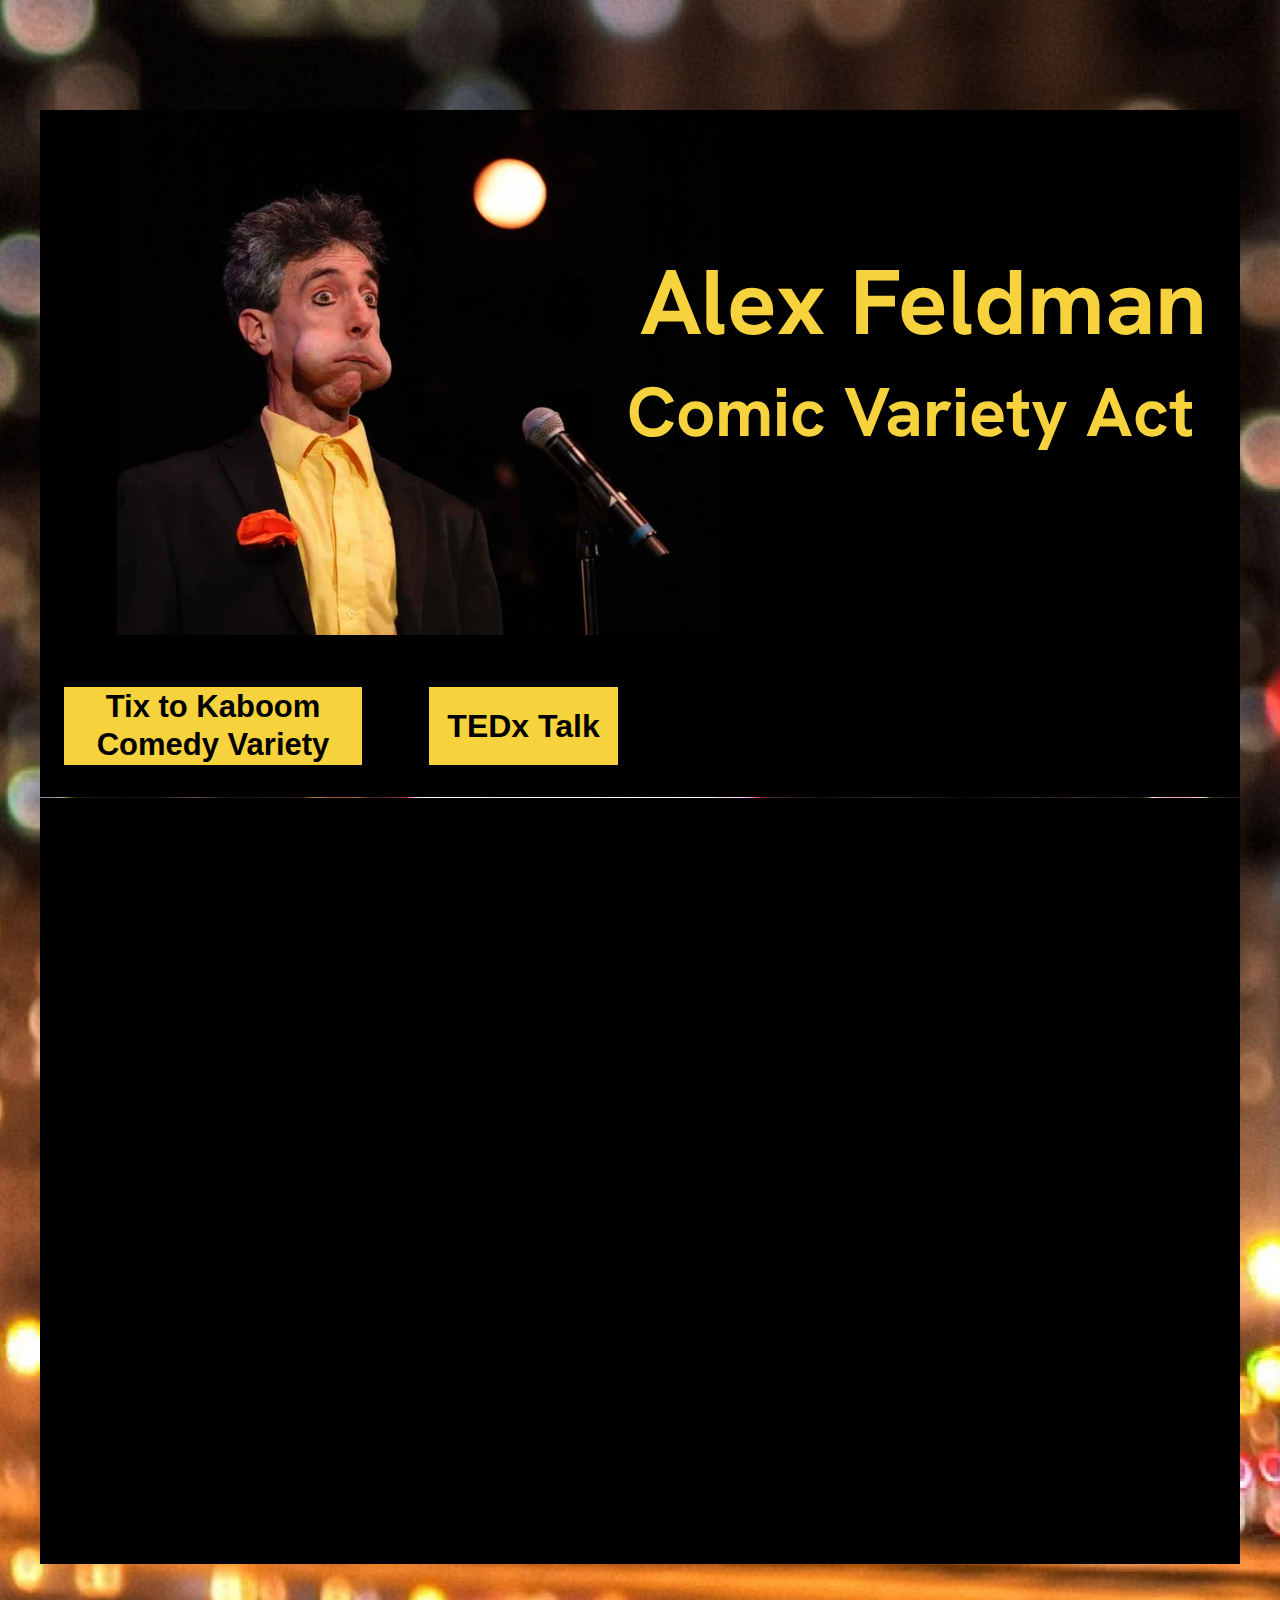
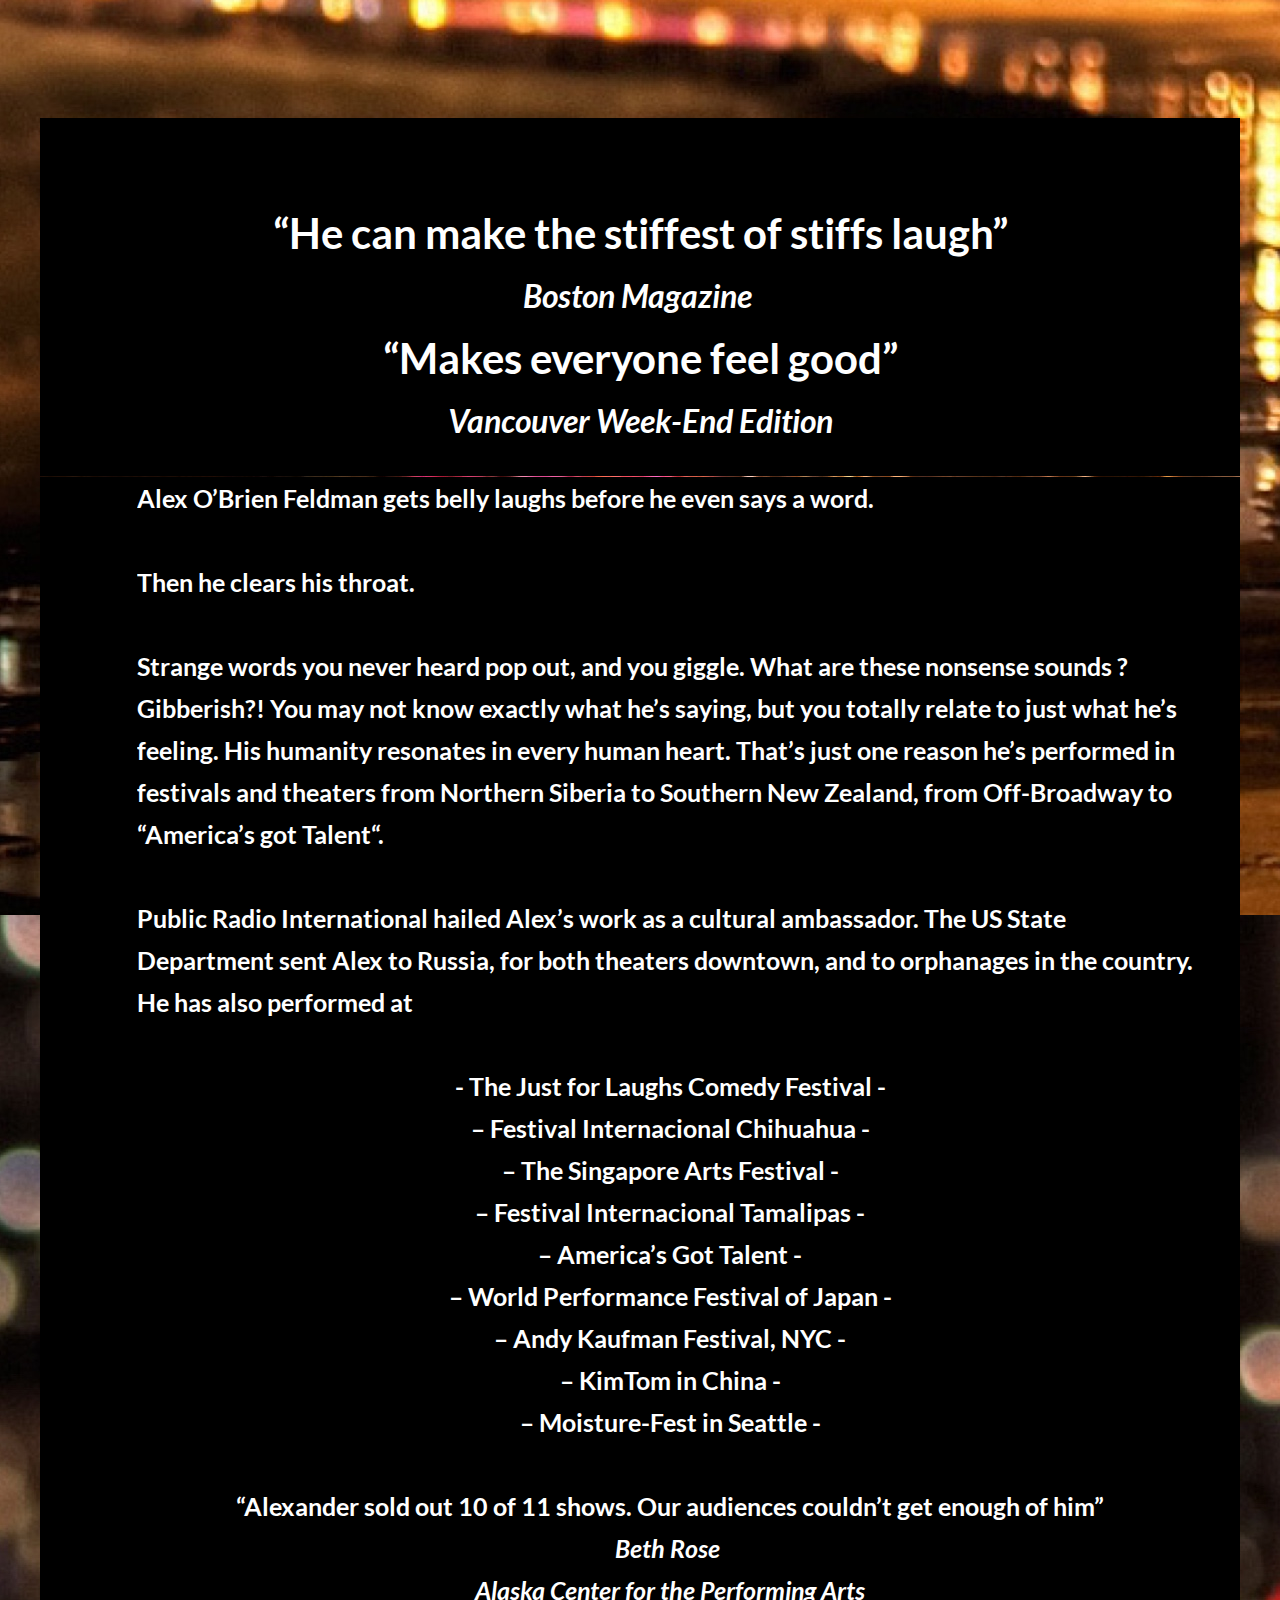
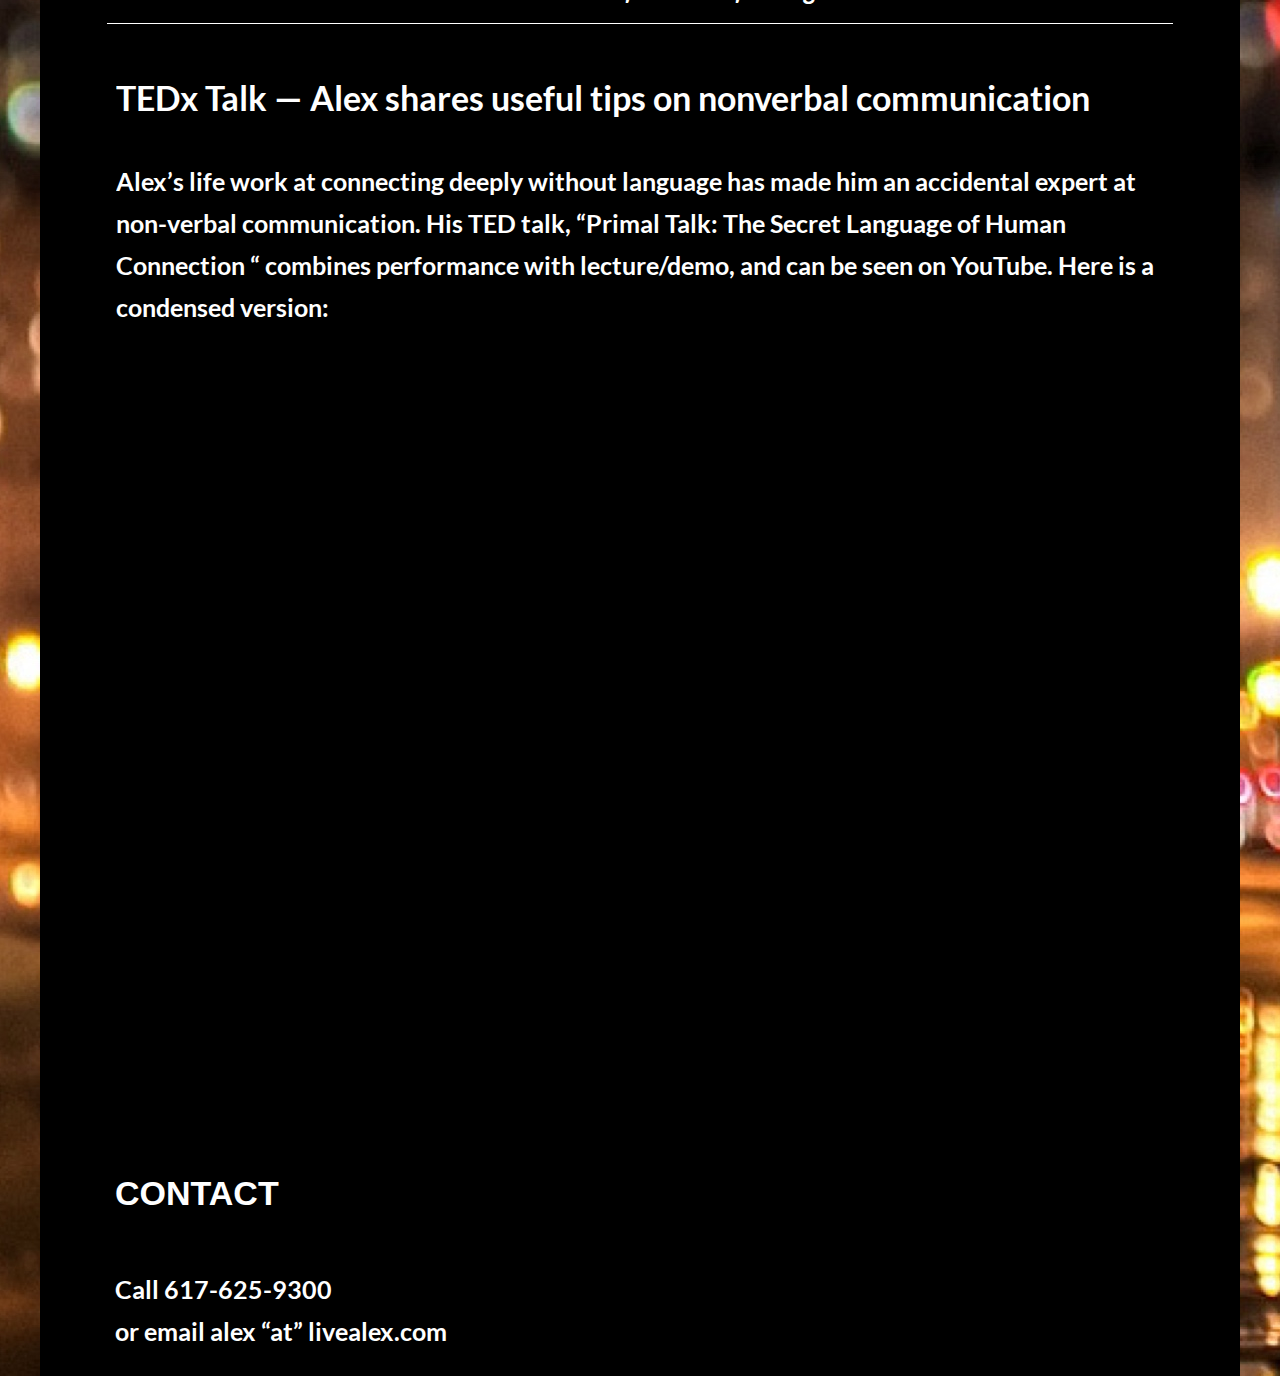
<file: docs/index.html>
<!DOCTYPE html>
<html lang="en">
<head>
<meta charset="UTF-8">
<meta name="viewport" content="width=device-width,initial-scale=1,shrink-to-fit=no">
<title>Page 1</title>
<meta name="robots" content="max-image-preview:large">
<meta name="generator" content="sitely.app 6.0.2">
<link rel="preload" href="css/Lato-Bold.woff2" as="font" crossorigin>
<link rel="preload" href="css/Lato-BoldItalic.woff2" as="font" crossorigin>
<style>html,body{-webkit-text-zoom:reset !important}@font-face{font-display:block;font-family:"Hanken Grotesk 6";src:url('css/HankenGrotesk_wght_.woff2') format('woff2'),url('css/HankenGrotesk_wght_.woff') format('woff');font-weight:700;font-style:normal}@font-face{font-display:block;font-family:"Lato 3";src:url('css/Lato-Bold.woff2') format('woff2'),url('css/Lato-Bold.woff') format('woff');font-weight:700}@font-face{font-display:block;font-family:"Lato 8";src:url('css/Lato-BoldItalic.woff2') format('woff2'),url('css/Lato-BoldItalic.woff') format('woff');font-weight:700;font-style:italic}body>div{font-size:0}p,span,h1,h2,h3,h4,h5,h6,a,li,button{margin:0;word-spacing:normal;word-wrap:break-word;-ms-word-wrap:break-word;pointer-events:auto;-ms-text-size-adjust:none !important;-moz-text-size-adjust:none !important;-webkit-text-size-adjust:none !important;text-size-adjust:none !important;max-height:10000000px}sup{font-size:inherit;vertical-align:baseline;position:relative;top:-0.4em}sub{font-size:inherit;vertical-align:baseline;position:relative;top:0.4em}ul{display:block;word-spacing:normal;word-wrap:break-word;line-break:normal;list-style-type:none;padding:0;margin:0;-moz-padding-start:0;-khtml-padding-start:0;-webkit-padding-start:0;-o-padding-start:0;-padding-start:0;-webkit-margin-before:0;-webkit-margin-after:0}li{display:block;white-space:normal}[data-marker]::before{content:attr(data-marker) ' ';-webkit-user-select:none;-khtml-user-select:none;-moz-user-select:none;-ms-user-select:none;-o-user-select:none;user-select:none;text-wrap:nowrap}li p, .slc{-webkit-touch-callout:none;-webkit-user-select:none;-khtml-user-select:none;-moz-user-select:none;-ms-user-select:none;-o-user-select:none;user-select:none}form{display:inline-block}a{text-decoration:inherit;color:inherit;-webkit-tap-highlight-color:rgba(0,0,0,0)}textarea{resize:none}.shm-l{float:left;clear:left}.shm-r{float:right;clear:right;shape-outside:content-box}.btf{display:none}.plyr{min-width:0 !important}html{font-family:sans-serif}body{font-size:0;margin:0;--z:1;zoom:var(--z)}audio,video{display:inline-block;vertical-align:baseline}audio:not([controls]){display:none;height:0}[hidden],template{display:none}a{background:0 0}b,strong{font-weight:700}dfn{font-style:italic}h1,h2,h3,h4,h5,h6{font-size:1em;line-height:1;margin:0}img{border:0}svg:not(:root){overflow:hidden}button,input,optgroup,select,textarea{color:inherit;font:inherit;margin:0}button{overflow:visible;background:none;border:0;padding:0;align-items:initial;text-align:initial;padding-block-start:0;padding-block-end:0;padding-inline-start:0}button,select{text-transform:none}button,html input[type=button],input[type=submit]{-webkit-appearance:button;cursor:pointer;box-sizing:border-box;white-space:normal}input[type=text],input[type=password],input[type=email],input[type=date],input[type=number],textarea{-webkit-appearance:none;appearance:none;box-sizing:border-box}button[disabled],html input[disabled]{cursor:default}button::-moz-focus-inner,input::-moz-focus-inner{border:0;padding:0}input{line-height:normal}input[type=checkbox],input[type=radio]{box-sizing:border-box;padding:0}input[type=number]::-webkit-inner-spin-button,input[type=number]::-webkit-outer-spin-button{height:auto}input[type=search]{-webkit-appearance:textfield;-moz-box-sizing:content-box;-webkit-box-sizing:content-box;box-sizing:content-box}input[type=search]::-webkit-search-cancel-button,input[type=search]::-webkit-search-decoration{-webkit-appearance:none}textarea{overflow:auto;box-sizing:border-box;border-color:#ddd}optgroup{font-weight:700}table{border-collapse:collapse;border-spacing:0}td,th{padding:0}blockquote{margin-block-start:0;margin-block-end:0;margin-inline-start:0;margin-inline-end:0}:-webkit-full-screen-ancestor:not(iframe){-webkit-clip-path:initial!important}
html{-webkit-font-smoothing:antialiased; -moz-osx-font-smoothing:grayscale}#b{background:#fff url(images/r/chicago_boken.jpeg) repeat center top}.v6{display:block}.ps9{position:relative;margin-top:110px}.s11{width:100%;min-width:1200px;min-height:688px;padding-bottom:0}.c6{border:0;-webkit-border-radius:0;-moz-border-radius:0;border-radius:0;background-color:transparent}.ps10{display:inline-block;width:0;height:0}.ps11{position:relative;margin-top:0}.v7{display:block;pointer-events:none}.s12{width:1200px;margin-left:auto;margin-right:auto;min-height:687px}.v8{display:inline-block;vertical-align:top}.ps12{position:relative;margin-left:0;margin-top:0}.s13{min-width:1200px;width:1200px;min-height:687px}.c7{border:0;-webkit-border-radius:0;-moz-border-radius:0;border-radius:0;background-color:#000}.z3{z-index:7}.ps13{position:relative;margin-left:2px;margin-top:0}.s14{min-width:1185px;width:1185px;min-height:525px}.v9{display:inline-block;vertical-align:top;pointer-events:auto}.s15{min-width:750px;width:750px;min-height:525px;height:525px}.z4{z-index:8}.i1{position:absolute;left:75px;width:601px;top:0;height:525px;-webkit-border-radius:0;-moz-border-radius:0;border-radius:0;border:0}.ps14{position:relative;margin-left:585px;margin-top:-417px}.s16{min-width:600px;width:600px;min-height:311px;line-height:0}.ps15{position:relative;margin-left:13px;margin-top:0}.s17{min-width:587px;width:587px;overflow:hidden;height:155px}.z5{z-index:9}.p2{text-indent:0;padding-bottom:0;padding-right:0;text-align:left}.f4{font-family:"Hanken Grotesk 6";font-size:92px;font-size:calc(92px * var(--f));line-height:1.827;font-weight:700;font-style:normal;text-decoration:none;text-transform:none;letter-spacing:normal;color:#f6d23c;background-color:initial;text-shadow:none}.ps16{position:relative;margin-left:0;margin-top:-24px}.s18{min-width:600px;width:600px;overflow:hidden;height:180px}.z6{z-index:10}.f5{font-family:"Hanken Grotesk 6";font-size:69px;font-size:calc(69px * var(--f));line-height:1.827;font-weight:700;font-style:normal;text-decoration:none;text-transform:none;letter-spacing:normal;color:#f6d23c;background-color:initial;text-shadow:none}.ps17{position:relative;margin-left:24px;margin-top:52px}.s19{min-width:554px;width:554px;min-height:78px}.v10{display:inline-block;vertical-align:top;pointer-events:auto;outline:0}.s20{min-width:298px;height:78px;box-sizing:border-box;width:298px;padding-right:0}.c9{-webkit-user-select:none;-moz-user-select:none;user-select:none;color:#000;-webkit-border-radius:0;-moz-border-radius:0;border-radius:0;background-color:#f6d23c;transition:color 0.2s, border-color 0.2s, background-color 0.2s;transition-timing-function:linear}.z7{z-index:11}.a1{display:inline-block;width:100%;z-index:1}.f6{font-family:"Helvetica Neue", sans-serif;font-size:31px;font-size:calc(31px * var(--f));line-height:1.227;font-weight:700;font-style:normal;text-decoration:none;text-transform:none;letter-spacing:normal;text-shadow:none;text-indent:0;padding-right:0;text-align:center;cursor:pointer;padding-top:1px;padding-bottom:1px}.ps18{position:relative;margin-left:67px;margin-top:0}.s21{min-width:189px;height:78px;box-sizing:border-box;width:189px;padding-right:0}.z8{z-index:12}.f7{font-family:"Helvetica Neue", sans-serif;font-size:32px;font-size:calc(32px * var(--f));line-height:1.220;font-weight:700;font-style:normal;text-decoration:none;text-transform:none;letter-spacing:normal;text-shadow:none;text-indent:0;padding-right:0;text-align:center;cursor:pointer;padding-top:20px;padding-bottom:19px}.s22{width:100%;min-width:1200px;min-height:766px;padding-bottom:0}.s23{width:1200px;margin-left:auto;margin-right:auto;min-height:766px}.s24{min-width:1200px;width:1200px;min-height:766px}.z9{z-index:2}.ps19{position:relative;margin-left:0;margin-top:50px}.s25{min-width:1200px;width:1200px;min-height:679px}.z10{z-index:3}.iwr1{position:relative;left:0;top:0;width:100%;height:100%}.vd2{height:679px}.ps20{position:relative;margin-top:154px}.s26{width:100%;min-width:1200px;min-height:358px;padding-bottom:0}.z11{z-index:14}.s27{width:1200px;margin-left:auto;margin-right:auto;min-height:358px}.s28{min-width:1200px;width:1200px;min-height:358px}.ps21{position:relative;margin-left:97px;margin-top:80px}.s29{min-width:1006px;width:1006px;overflow:hidden;height:261px}.p3{text-indent:0;padding-bottom:0;padding-right:0;text-align:center}.f8{font-family:"Lato 3";font-size:42px;font-size:calc(42px * var(--f));line-height:1.691;font-weight:700;font-style:normal;text-decoration:none;text-transform:none;letter-spacing:normal;color:#fff;background-color:initial;text-shadow:none}.f9{font-family:"Lato 8";font-size:32px;font-size:calc(32px * var(--f));line-height:1.688;font-weight:700;font-style:italic;text-decoration:none;text-transform:none;letter-spacing:normal;color:#fff;background-color:initial;text-shadow:none}.s30{width:100%;min-width:1200px;min-height:1164px;padding-bottom:0}.ps22{position:relative;margin-top:1px}.s31{width:1200px;margin-left:auto;margin-right:auto;min-height:1163px}.s32{min-width:1200px;width:1200px;min-height:1163px}.z12{z-index:17}.ps23{position:relative;margin-left:67px;margin-top:0}.s33{min-width:1096px;width:1096px;min-height:1163px}.ps24{position:relative;margin-left:0;margin-top:1146px}.s34{min-width:1066px;width:1066px;min-height:1px;-ms-transform:scale(1, -1);-moz-transform:scale(1, -1);-webkit-transform:scale(1, -1);transform:scale(1, -1)}.c10{border-top:0 solid rgba(0,0,0,0);border-right:0 solid rgba(0,0,0,0);border-bottom:1px solid #fff;border-left:0 solid rgba(0,0,0,0);-webkit-border-radius:0;-moz-border-radius:0;border-radius:0;background-color:transparent}.z13{z-index:19}.ps25{position:relative;margin-left:30px;margin-top:-1148px}.s35{min-width:1066px;width:1066px;overflow:hidden;height:1163px}.z14{z-index:18}.f10{font-family:"Lato 3";font-size:25px;font-size:calc(25px * var(--f));line-height:1.681;font-weight:700;font-style:normal;text-decoration:none;text-transform:none;letter-spacing:normal;color:#fff;background-color:initial;text-shadow:none}.f11{font-family:"Lato 8";font-size:25px;font-size:calc(25px * var(--f));line-height:1.681;font-weight:700;font-style:italic;text-decoration:none;text-transform:none;letter-spacing:normal;color:#fff;background-color:initial;text-shadow:none}.c9:hover{background-color:#82939e;background-clip:padding-box}.c9:active{transition:initial;background-color:#52646f;color:#fff}body{--d:0;--s:1200}@media (max-width:1199px) {.ps9{margin-top:14px}.s11{min-width:320px;min-height:140px}.s12{width:320px;min-height:140px}.s13{min-width:320px;width:320px;min-height:140px}.ps13{margin-left:0}.s14{min-width:317px;width:317px;min-height:140px}.s15{min-width:197px;width:197px;min-height:140px;height:140px}.i1{left:18px;width:160px;height:140px}.ps14{margin-left:157px;margin-top:-114px}.s16{min-width:160px;width:160px;min-height:86px}.ps15{margin-left:3px}.s17{min-width:157px;width:157px;height:44px}.f4{font-size:24px;font-size:calc(24px * var(--f));line-height:1.834}.ps16{margin-top:-6px}.s18{min-width:160px;width:160px;height:48px}.f5{font-size:18px;font-size:calc(18px * var(--f));line-height:1.834}.ps17{margin-left:7px;margin-top:-25px}.s19{min-width:147px;width:147px;min-height:21px}.s20{min-width:79px;height:21px;width:79px}.f6{font-size:8px;font-size:calc(8px * var(--f));line-height:1.251;padding-bottom:0}.ps18{margin-left:18px}.s21{min-width:50px;height:21px;width:50px}.f7{font-size:8px;font-size:calc(8px * var(--f));line-height:1.251;padding-top:6px;padding-bottom:5px}.s22{min-width:320px;min-height:204px}.s23{width:320px;min-height:204px}.s24{min-width:320px;width:320px;min-height:204px}.ps19{margin-top:14px}.s25{min-width:320px;width:320px;min-height:181px}.vd2{height:181px}.ps20{margin-top:0}.s26{min-width:320px;min-height:136px}.s27{width:320px;min-height:136px}.s28{min-width:320px;width:320px;min-height:136px}.ps21{margin-left:26px;margin-top:21px}.s29{min-width:268px;width:268px;height:115px}.f8{font-size:15px;font-size:calc(15px * var(--f));line-height:1.668}.f9{font-size:15px;font-size:calc(15px * var(--f));line-height:1.668}.s30{min-width:320px;min-height:1014px}.ps22{margin-top:0}.s31{width:320px;min-height:1014px}.s32{min-width:320px;width:320px;min-height:1014px}.ps23{margin-left:18px;margin-top:10px}.s33{min-width:286px;width:286px;min-height:992px}.ps24{margin-top:990px}.s34{min-width:284px;width:284px;-ms-transform:scale(1, 1);-moz-transform:scale(1, 1);-webkit-transform:scale(1, 1);transform:scale(1, 1)}.ps25{margin-left:2px;margin-top:-992px}.s35{min-width:284px;width:284px;height:942px}.f10{font-size:15px;font-size:calc(15px * var(--f));line-height:1.668}.f11{font-size:15px;font-size:calc(15px * var(--f));line-height:1.668}body{--d:1;--s:320}}</style>
<link rel="canonical" href="https://livealex.com">
<meta name="referrer" content="origin-when-cross-origin">
<link rel="stylesheet" href="css/site.b4d62e.css" media="print" onload="this.media='all';this.onload=null;">
<noscript><link rel="stylesheet" href="css/site.b4d62e.css" type="text/css"></noscript>
</head>
<body style="--sw:0px" id="b">
<script>!function(){var t,e,n=document.body,r=("0"===n.style.getPropertyValue("--sw")&&n.style.setProperty("--sw","0px"),document.createElement("P")),i=(r.innerHTML="&nbsp;",r.style.cssText="position:fixed;visibility:hidden;font-size:100px;zoom:1",r.setAttribute("aria-hidden","true"),n.appendChild(r),t=r,function(){var e=Math.trunc(1e4/parseFloat(window.getComputedStyle(t).getPropertyValue("font-size")))/100;e!=n.style.getPropertyValue("--f")&&n.style.setProperty("--f",e)});"ResizeObserver"in window?new ResizeObserver(i).observe(r):"requestAnimationFrame"in window?(e=function(){i(),requestAnimationFrame(e)},requestAnimationFrame(e)):setInterval(i,100)}();</script>

<script>/firefox/i.test(navigator.userAgent)||function(){var e=function(){var e=document.body,t=window.innerWidth,n=getComputedStyle(e),r=n.getPropertyValue("--s");if(320==r){if(t<320)return;t=Math.min(479,t)}else if(480==r){if(t<480)return;t=Math.min(610,t)}else t=r;var i=Math.trunc(t/r*1e4)/1e4;i!=n.getPropertyValue("--z")&&e.style.setProperty("--z",i)};window.addEventListener?window.addEventListener("resize",e,!0):window.onscroll=e,e()}();</script>

<div data-block-group="0" class="v6 ps9 s11 c6">
<div class="ps10">
</div>
<div class="ps11 v7 s12">
<div class="v8 ps12 s13 c7 z3">
<div class="v8 ps13 s14">
<div class="v9 ps12 s15 c8 z4">
<picture>
<source srcset="images/v/alex-puffy-cropped-image-livealex-banner-320.webp 2x" type="image/webp" media="(max-width:1199px)">
<source srcset="images/2/alex-puffy-cropped-image-livealex-banner-320.jpg 2x" media="(max-width:1199px)">
<source srcset="images/r/alex-puffy-cropped-image-livealex-banner-601.webp 1x, images/l/alex-puffy-cropped-image-livealex-banner-1202.webp 2x" type="image/webp" media="(min-width:1200px)">
<source srcset="images/0/alex-puffy-cropped-image-livealex-banner-601.jpg 1x, images/h/alex-puffy-cropped-image-livealex-banner-1202.jpg 2x" media="(min-width:1200px)">
<img src="images/h/alex-puffy-cropped-image-livealex-banner-1202.jpg" class="i1">
</picture>
</div>
<div class="v8 ps14 s16">
<div class="v9 ps15 s17 c8 z5">
<p class="p2 f4">Alex Feldman</p>
</div>
<div class="v9 ps16 s18 c8 z6">
<p class="p2 f5">Comic Variety Act</p>
</div>
</div>
</div>
<div class="v8 ps17 s19">
<div class="v10 ps12 s20 c9 z7">
<a href="kaboom.html" class="a1 f6">Tix to Kaboom Comedy Variety</a>
</div>
<div class="v10 ps18 s21 c9 z8">
<a href="tedx-talk.html" class="a1 f7">TEDx Talk</a>
</div>
</div>
</div>
</div>
</div>
<div data-block-group="0" class="v6 ps11 s22 c6">
<div class="ps10">
</div>
<div class="ps11 v7 s23">
<div class="v8 ps12 s24 c7 z9">
<div class="v9 ps19 s25 c8 z10">
<div class="vd2">
<div id="pl1" class="iwr1">
</div>
</div>
</div>
</div>
</div>
</div>
<div data-block-group="0" class="v6 ps20 s26 c6 z11">
<div class="ps10">
</div>
<div class="ps11 v7 s27">
<div class="v8 ps12 s28 c7">
<div class="v9 ps21 s29 c8">
<p class="p3 f8">&ldquo;He can make the stiffest of stiffs laugh&rdquo;</p>
<p class="p3 f9">Boston Magazine&nbsp;</p>
<p class="p3 f8">&ldquo;Makes everyone feel good&rdquo;</p>
<p class="p3 f9">Vancouver Week-End Edition</p>
</div>
</div>
</div>
</div>
<div data-block-group="0" class="v6 ps11 s30 c6">
<div class="ps10">
</div>
<div class="ps22 v7 s31">
<div class="v8 ps12 s32 c7 z12">
<div class="v8 ps23 s33">
<div class="v8 ps24 s34 c10 z13"></div>
<div class="v9 ps25 s35 c8 z14">
<p class="p2 f10">Alex O&rsquo;Brien Feldman gets belly laughs before he even says a word.</p>
<p class="p2 f10"><br></p>
<p class="p2 f10">Then he clears his throat.</p>
<p class="p2 f10"><br></p>
<p class="p2 f10">Strange words you never heard pop out, and you giggle. What are these nonsense sounds ? Gibberish?! You may not know exactly what he&rsquo;s saying, but you totally relate to just what he&rsquo;s feeling. His humanity resonates in every human heart. That&rsquo;s just one reason he&rsquo;s performed in festivals and theaters from Northern Siberia to Southern New Zealand, from Off-Broadway to &ldquo;America&rsquo;s got Talent&ldquo;.</p>
<p class="p2 f10"><br></p>
<p class="p2 f10">Public Radio International hailed Alex&rsquo;s work as a cultural ambassador. The US State Department sent Alex to Russia, for both theaters downtown, and to orphanages in the country. He has also performed at</p>
<p class="p2 f10"><br></p>
<p class="p3 f10">- The Just for Laughs Comedy Festival -</p>
<p class="p3 f10">&ndash; Festival Internacional Chihuahua -</p>
<p class="p3 f10">&ndash; The Singapore Arts Festival -</p>
<p class="p3 f10">&ndash; Festival Internacional Tamalipas -</p>
<p class="p3 f10">&ndash; America&rsquo;s Got Talent -</p>
<p class="p3 f10">&ndash; World Performance Festival of Japan -</p>
<p class="p3 f10">&ndash; Andy Kaufman Festival, NYC -</p>
<p class="p3 f10">&ndash; KimTom in China -</p>
<p class="p3 f10">&ndash; Moisture-Fest in Seattle -</p>
<p class="p2 f10"><br></p>
<p class="p3 f10">&ldquo;Alexander sold out 10 of 11 shows. Our audiences couldn&rsquo;t get enough of him&rdquo;</p>
<p class="p3 f11">Beth Rose&nbsp;</p>
<p class="p3 f11">Alaska Center for the Performing Arts</p>
</div>
</div>
</div>
</div>
</div>
<div data-block-group="0" class="btf v1 ps1 s1 c1 z1">
<div class="ps2">
</div>
<div class="ps1 v2 s2">
<div class="v3 ps3 s3 c2">
<div class="v4 ps4 s4 c3">
<h3 class="p1 f1">TEDx Talk &mdash; Alex shares useful tips on nonverbal communication</h3>
<p class="p1 f2"><br></p>
<p class="p1 f2">Alex&rsquo;s life work at connecting deeply without language has made him an accidental expert at non-verbal communication. His TED talk, &ldquo;Primal Talk: The Secret Language of Human Connection &ldquo; combines performance with lecture/demo, and can be seen on YouTube. Here is a condensed version:</p>
</div>
<div class="v5 ps5 s5 c3">
<iframe src="https://player.vimeo.com/video/74292772" allow="autoplay;fullscreen" frameborder="0" allowfullscreen webkitallowfullscreen mozallowfullscreen id="pl2" style="position:absolute" class="vd1">
</iframe>
</div>
<div class="v3 ps6 s6 c4"></div>
</div>
</div>
</div>
<div data-block-group="0" class="btf v1 ps7 s7 c1 z2">
<div class="ps2">
</div>
<div class="ps1 v2 s8">
<div class="v3 ps3 s9 c2">
<div class="v4 ps8 s10 c3">
<p class="p1 f3">CONTACT</p>
<p class="p1 f2"><br></p>
<p class="p1 f2">Call 617-625-9300</p>
<p class="p1 f2">or email alex &ldquo;at&rdquo; livealex.com</p>
</div>
</div>
</div>
</div>
<div class="btf c5">
</div>
<script>var lwi=-1;function thresholdPassed(){var w=document.documentElement.clientWidth;var p=false;var cw=0;if(w>=1200){cw++;}if(lwi!=cw){p=true;}lwi=cw;return p;}var notifyyt,notifyqueue;function onYouTubeIframeAPIReady(){notifyyt(),window.loadyt=function(e){e()}}window.loadyt=function(e){var t=document.createElement("script");t.src="https://www.youtube.com/player_api";var n=document.getElementsByTagName("script")[0];n.parentNode.insertBefore(t,n),notifyqueue||(notifyqueue=[],notifyyt=function(){var e;for(e=0;e<notifyqueue.length;++e){(0,notifyqueue[e])()}}),notifyqueue.push(e)};window.plstp||(window.plstp=[]),plst=function(p,w){for(var n in window.plstp)window.plstp[n]();window.plstp=[],void 0!==p&&(window.plstp[p]=w)},plrm=function(w){delete window.plstp[w]};var nvm,nvmqueue;window.loadvm=function(e){if(!nvmqueue){nvmqueue=[];var n=function(){var e;for(e=0;e<nvmqueue.length;++e){(0,nvmqueue[e])()}window.loadvm=function(e){e()}},a=document.createElement("script");a.readyState?a.onreadystatechange=function(){"loaded"!==a.readyState&&"complete"!==a.readyState||(a.onreadystatechange=null,n())}:a.onload=n,a.src="https://player.vimeo.com/api/player.js",document.body.appendChild(a)}nvmqueue.push(e)};!function(){if("Promise"in window&&void 0!==window.performance){var e,t,r=document,n=function(){return r.createElement("link")},o=new Set,a=n(),i=a.relList&&a.relList.supports&&a.relList.supports("prefetch"),s=location.href.replace(/#[^#]+$/,"");o.add(s);var c=function(e){var t=location,r="http:",n="https:";if(e&&e.href&&e.origin==t.origin&&[r,n].includes(e.protocol)&&(e.protocol!=r||t.protocol!=n)){var o=e.pathname;if(!(e.hash&&o+e.search==t.pathname+t.search||"?preload=no"==e.search.substr(-11)||".html"!=o.substr(-5)&&".html"!=o.substr(-5)&&"/"!=o.substr(-1)))return!0}},u=function(e){var t=e.replace(/#[^#]+$/,"");if(!o.has(t)){if(i){var a=n();a.rel="prefetch",a.href=t,r.head.appendChild(a)}else{var s=new XMLHttpRequest;s.open("GET",t,s.withCredentials=!0),s.send()}o.add(t)}},p=function(e){return e.target.closest("a")},f=function(t){var r=t.relatedTarget;r&&p(t)==r.closest("a")||e&&(clearTimeout(e),e=void 0)},d={capture:!0,passive:!0};r.addEventListener("touchstart",function(e){t=performance.now();var r=p(e);c(r)&&u(r.href)},d),r.addEventListener("mouseover",function(r){if(!(performance.now()-t<1200)){var n=p(r);c(n)&&(n.addEventListener("mouseout",f,{passive:!0}),e=setTimeout(function(){u(n.href),e=void 0},80))}},d)}}();dpth="/";!function(){var e={},t={},n={};window.ld=function(a,r,o){var c=function(){"interactive"==document.readyState?(r&&r(),document.addEventListener("readystatechange",function(){"complete"==document.readyState&&o&&o()})):"complete"==document.readyState?(r&&r(),o&&o()):document.addEventListener("readystatechange",function(){"interactive"==document.readyState&&r&&r(),"complete"==document.readyState&&o&&o()})},d=(1<<a.length)-1,u=0,i=function(r){var o=a[r],i=function(){for(var t=0;t<a.length;t++){var r=(1<<t)-1;if((u&r)==r&&n[a[t]]){if(!e[a[t]]){var o=document.createElement("script");o.textContent=n[a[t]],document.body.appendChild(o),e[a[t]]=!0}if((u|=1<<t)==d)return c(),0}}return 1};if(null==t[o]){t[o]=[];var f=new XMLHttpRequest;f.open("GET",o,!0),f.onload=function(){n[o]=f.responseText,[].forEach.call(t[o],function(e){e()})},t[o].push(i),f.send()}else{if(e[o])return i();t[o].push(i)}return 1};if(a.length)for(var f=0;f<a.length&&i(f);f++);else c()}}();ld([],function(){!function(){var e=document.querySelectorAll('a[href^="#"]:not(.noConsent):not(.denyConsent):not(.removeConsent):not(.allowConsent):not(.allowSelectedConsent)');[].forEach.call(e,function(c){var e=navigator.userAgent,m=/chrome/i.test(e),p=/firefox/i.test(e),d=/iPad|iPhone|iPod/.test(e)&&!window.MSStream||"MacIntel"===navigator.platform&&1<navigator.maxTouchPoints;c.addEventListener("click",function(e){var a,o,t=!1,n=document.body.parentNode,r=(d&&"none"!=getComputedStyle(n).getPropertyValue("scroll-snap-type")&&(n.setAttribute("data-snap",n.style.scrollSnapType),n.style.scrollSnapType="none",t=!0),0);if(1<c.hash.length){var n=parseFloat(getComputedStyle(document.body).getPropertyValue("zoom")),s=(!p&&n||(n=1),c.hash.slice(1)),i=document.getElementById(s);if(null===i&&null===(i=document.querySelector('[name="'+s+'"]')))return;r=m?i.getBoundingClientRect().top*n+pageYOffset:(i.getBoundingClientRect().top+pageYOffset)*n}else if(t)for(var l=document.querySelectorAll("[data-block-group]"),u=0;u<l.length;u++)if("none"!=getComputedStyle(l[u]).getPropertyValue("scroll-snap-align")){i=l[u];break}t?window.smoothScroll(e,i,1):"scrollBehavior"in document.documentElement.style?scroll({top:r,left:0,behavior:"smooth"}):"requestAnimationFrame"in window?(a=pageYOffset,o=null,requestAnimationFrame(function e(t){t=(t-(o=o||t))/400;scrollTo(0,a<r?(r-a)*t+a:a-(a-r)*t),t<1?requestAnimationFrame(e):scrollTo(0,r)})):scrollTo(0,r),e.preventDefault()},!1)})}(),window.smoothScroll=function(e,a,o,n){e.stopImmediatePropagation();var r=pageYOffset,e=a?(a="string"==typeof a||a instanceof String?document.querySelector(a):a).getBoundingClientRect().top:-r,t=navigator.userAgent,s=/chrome/i.test(t),t=/firefox/i.test(t),i=parseFloat(getComputedStyle(document.body).getPropertyValue("zoom")),l=e*(i=!t&&i?i:1)+(s?0:r*(i-1)),u=null;function c(){m((window.performance.now?window.performance:Date).now())}function m(e){var e=(e-(u=null===u?e:u))/1e3,t=function(e,t,a){switch(n){case"linear":break;case"easeInQuad":e*=e;break;case"easeOutQuad":e=1-(1-e)*(1-e);break;case"easeInCubic":e*=e*e;break;case"easeOutCubic":e=1-Math.pow(1-e,3);break;case"easeInOutCubic":e=e<.5?4*e*e*e:1-Math.pow(-2*e+2,3)/2;break;case"easeInQuart":e*=e*e*e;break;case"easeOutQuart":e=1-Math.pow(1-e,4);break;case"easeInOutQuart":e=e<.5?8*e*e*e*e:1-Math.pow(-2*e+2,4)/2;break;case"easeInQuint":e*=e*e*e*e;break;case"easeOutQuint":e=1-Math.pow(1-e,5);break;case"easeInOutQuint":e=e<.5?16*e*e*e*e*e:1-Math.pow(-2*e+2,5)/2;break;case"easeInCirc":e=1-Math.sqrt(1-Math.pow(e,2));break;case"easeOutCirc":e=Math.sqrt(1-Math.pow(1-e,2));break;case"easeInOutCirc":e=e<.5?(1-Math.sqrt(1-Math.pow(2*e,2)))/2:(Math.sqrt(1-Math.pow(-2*e+2,2))+1)/2;break;default:e=e<.5?2*e*e:1-Math.pow(-2*e+2,2)/2}1<e&&(e=1);return t+a*e}(e/o,r,l);window.scrollTo(0,t),e<o?"requestAnimationFrame"in window?requestAnimationFrame(m):setTimeout(c,1e3/120):(/iPad|iPhone|iPod/.test(navigator.userAgent)&&!window.MSStream||"MacIntel"===navigator.platform&&1<navigator.maxTouchPoints)&&(a&&a.scrollIntoView(),setTimeout(function(){var e=document.body.parentNode;e.style.scrollSnapType=e.getAttribute("data-snap"),e.removeAttribute("data-snap")},100))}return"requestAnimationFrame"in window?requestAnimationFrame(m):setTimeout(c,1e3/120),!1};window.loadyt(function(){var f=0;uq=new YT.Player('pl1',{host:'https://www.youtube-nocookie.com',videoId: 'lExMFLV8Z0o',playerVars:{'playsinline':1,'rel':0},events:{onStateChange:function(e){if(1===e.data&&!f){f=1;plst('pl1',function(){e.target.pauseVideo()})};if(2===e.data){f=0;plrm('pl1')}if(0===e.data){f=0;plrm('pl1')}}}});});!function(){var e=null;if(location.hash){var t=location.hash.replace("#",""),n=function(){var o=document.getElementById(t);null===o&&(o=document.querySelector('[name="'+t+'"]')),o&&o.scrollIntoView(!0),"0px"===window.getComputedStyle(document.body).getPropertyValue("min-width")?setTimeout(n,100):null!=e&&setTimeout(e,100)};n()}else null!=e&&e()}();},function(){window.loadvm(function(){uq2=new Vimeo.Player('pl2');var f=0;var k=0;uq2vol=1;uq2.on('play',function(e){if(!f){f=1;plst('pl2',function(){uq2.pause()})}});uq2.on('pause',function(){f=0;plrm('pl2')});uq2.on('ended',function(){f=0;plrm('pl2')});uq2.on('volumechange',function(e){if(e.volume!=0)uq2vol=e.volume});});});</script>
</body>
</html>
</file>
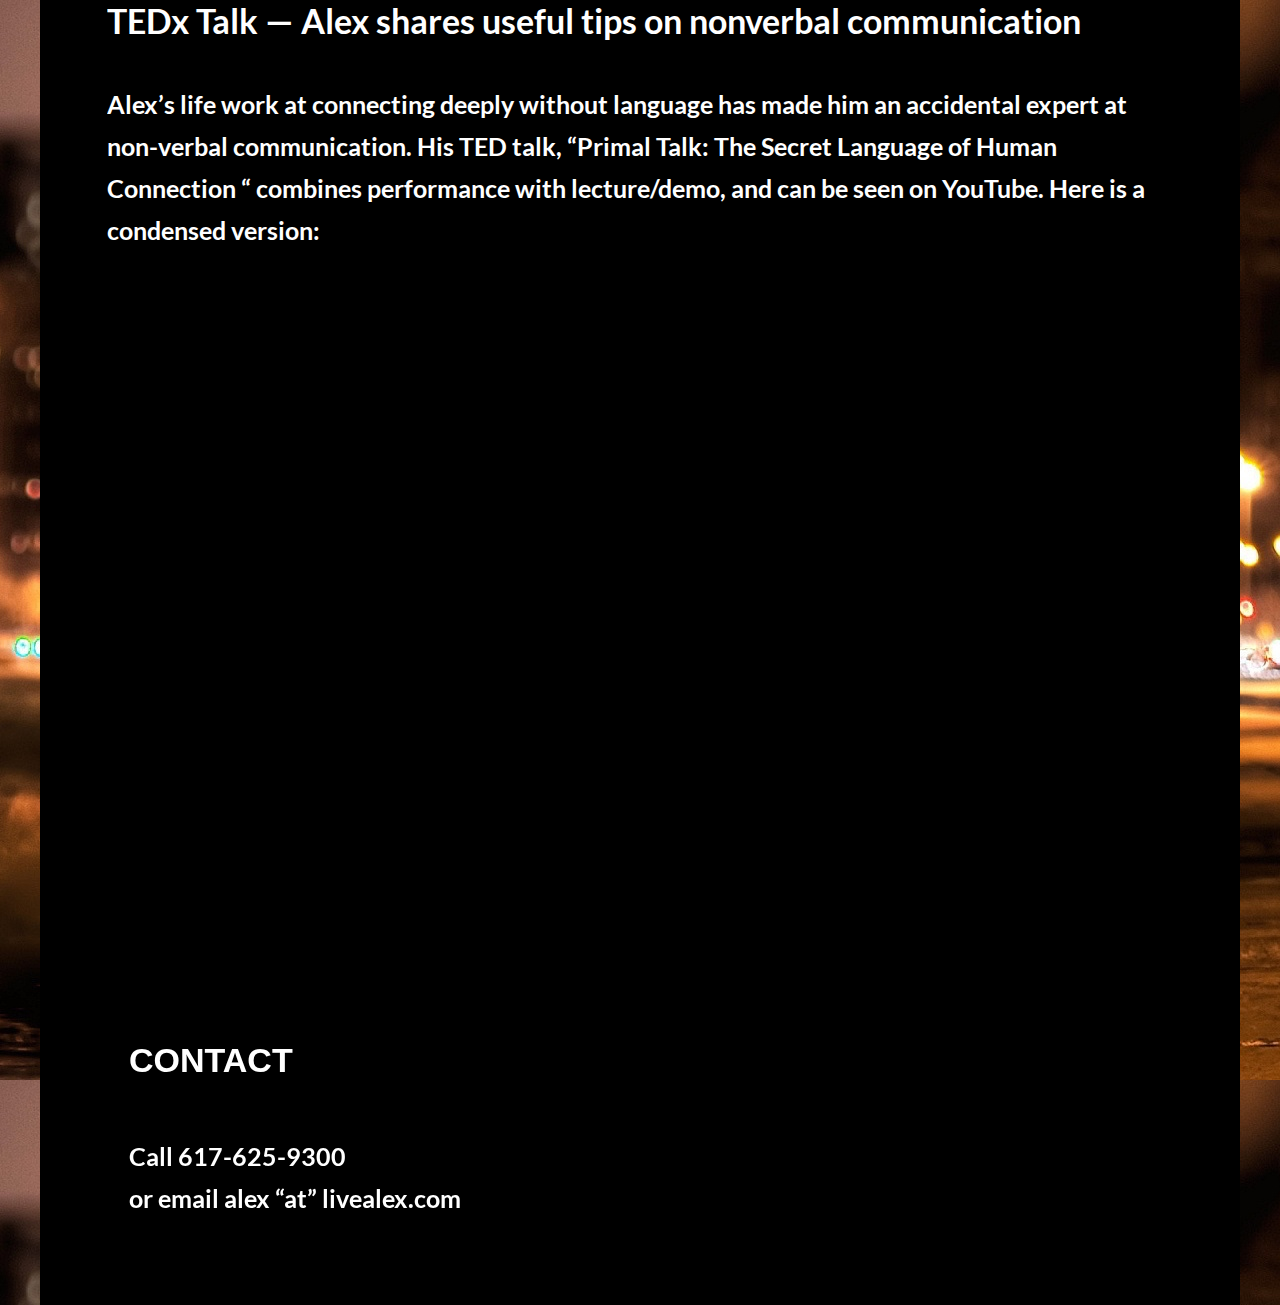
<file: docs/tedx-talk.html>
<!DOCTYPE html>
<html lang="en">
<head>
<meta charset="UTF-8">
<meta name="viewport" content="width=device-width,initial-scale=1,shrink-to-fit=no">
<title>TEDx Talk</title>
<meta name="robots" content="max-image-preview:large">
<meta name="generator" content="sitely.app 6.0.2">
<link rel="preload" href="css/Lato-Bold.woff2" as="font" crossorigin>
<style>html,body{-webkit-text-zoom:reset !important}@font-face{font-display:block;font-family:"Hanken Grotesk 6";src:url('css/HankenGrotesk_wght_.woff2') format('woff2'),url('css/HankenGrotesk_wght_.woff') format('woff');font-weight:700;font-style:normal}@font-face{font-display:block;font-family:"Lato 3";src:url('css/Lato-Bold.woff2') format('woff2'),url('css/Lato-Bold.woff') format('woff');font-weight:700}@font-face{font-display:block;font-family:"Lato 8";src:url('css/Lato-BoldItalic.woff2') format('woff2'),url('css/Lato-BoldItalic.woff') format('woff');font-weight:700;font-style:italic}body>div{font-size:0}p,span,h1,h2,h3,h4,h5,h6,a,li,button{margin:0;word-spacing:normal;word-wrap:break-word;-ms-word-wrap:break-word;pointer-events:auto;-ms-text-size-adjust:none !important;-moz-text-size-adjust:none !important;-webkit-text-size-adjust:none !important;text-size-adjust:none !important;max-height:10000000px}sup{font-size:inherit;vertical-align:baseline;position:relative;top:-0.4em}sub{font-size:inherit;vertical-align:baseline;position:relative;top:0.4em}ul{display:block;word-spacing:normal;word-wrap:break-word;line-break:normal;list-style-type:none;padding:0;margin:0;-moz-padding-start:0;-khtml-padding-start:0;-webkit-padding-start:0;-o-padding-start:0;-padding-start:0;-webkit-margin-before:0;-webkit-margin-after:0}li{display:block;white-space:normal}[data-marker]::before{content:attr(data-marker) ' ';-webkit-user-select:none;-khtml-user-select:none;-moz-user-select:none;-ms-user-select:none;-o-user-select:none;user-select:none;text-wrap:nowrap}li p, .slc{-webkit-touch-callout:none;-webkit-user-select:none;-khtml-user-select:none;-moz-user-select:none;-ms-user-select:none;-o-user-select:none;user-select:none}form{display:inline-block}a{text-decoration:inherit;color:inherit;-webkit-tap-highlight-color:rgba(0,0,0,0)}textarea{resize:none}.shm-l{float:left;clear:left}.shm-r{float:right;clear:right;shape-outside:content-box}.btf{display:none}.plyr{min-width:0 !important}html{font-family:sans-serif}body{font-size:0;margin:0;--z:1;zoom:var(--z)}audio,video{display:inline-block;vertical-align:baseline}audio:not([controls]){display:none;height:0}[hidden],template{display:none}a{background:0 0}b,strong{font-weight:700}dfn{font-style:italic}h1,h2,h3,h4,h5,h6{font-size:1em;line-height:1;margin:0}img{border:0}svg:not(:root){overflow:hidden}button,input,optgroup,select,textarea{color:inherit;font:inherit;margin:0}button{overflow:visible;background:none;border:0;padding:0;align-items:initial;text-align:initial;padding-block-start:0;padding-block-end:0;padding-inline-start:0}button,select{text-transform:none}button,html input[type=button],input[type=submit]{-webkit-appearance:button;cursor:pointer;box-sizing:border-box;white-space:normal}input[type=text],input[type=password],input[type=email],input[type=date],input[type=number],textarea{-webkit-appearance:none;appearance:none;box-sizing:border-box}button[disabled],html input[disabled]{cursor:default}button::-moz-focus-inner,input::-moz-focus-inner{border:0;padding:0}input{line-height:normal}input[type=checkbox],input[type=radio]{box-sizing:border-box;padding:0}input[type=number]::-webkit-inner-spin-button,input[type=number]::-webkit-outer-spin-button{height:auto}input[type=search]{-webkit-appearance:textfield;-moz-box-sizing:content-box;-webkit-box-sizing:content-box;box-sizing:content-box}input[type=search]::-webkit-search-cancel-button,input[type=search]::-webkit-search-decoration{-webkit-appearance:none}textarea{overflow:auto;box-sizing:border-box;border-color:#ddd}optgroup{font-weight:700}table{border-collapse:collapse;border-spacing:0}td,th{padding:0}blockquote{margin-block-start:0;margin-block-end:0;margin-inline-start:0;margin-inline-end:0}:-webkit-full-screen-ancestor:not(iframe){-webkit-clip-path:initial!important}
html{-webkit-font-smoothing:antialiased; -moz-osx-font-smoothing:grayscale}#b{background:#fff url(images/0/chicago_boken.jpeg) repeat center top}.ps43{position:relative;margin-top:0}.v21{display:block;pointer-events:none}.s55{width:1200px;margin-left:auto;margin-right:auto;min-height:1305px}.v22{display:inline-block;vertical-align:top}.ps44{position:relative;margin-left:0;margin-top:0}.s56{min-width:1200px;width:1200px;min-height:1305px}.s57{min-width:1200px;width:1200px;min-height:1305px;line-height:0}.s58{min-width:1200px;width:1200px;min-height:1136px}.c20{border:0;-webkit-border-radius:0;-moz-border-radius:0;border-radius:0;background-color:#000}.z26{z-index:5}.v23{display:inline-block;vertical-align:top;pointer-events:auto}.ps45{position:relative;margin-left:67px;margin-top:-1136px}.s59{min-width:1066px;width:1066px;overflow:hidden;height:283px}.z27{z-index:6}.p5{text-indent:0;padding-bottom:0;padding-right:0;text-align:left}.f15{font-family:"Lato 3";font-size:34px;font-size:calc(34px * var(--f));line-height:1.207;font-weight:700;font-style:normal;text-decoration:none;text-transform:none;letter-spacing:normal;color:#fff;background-color:initial;text-shadow:none}.f16{font-family:"Lato 3";font-size:25px;font-size:calc(25px * var(--f));line-height:1.681;font-weight:700;font-style:normal;text-decoration:none;text-transform:none;letter-spacing:normal;color:#fff;background-color:initial;text-shadow:none}.ps46{position:relative;margin-left:76px;margin-top:-1099px}.z28{z-index:1}.v24{display:inline-block;vertical-align:top;pointer-events:auto;overflow:hidden}.ps47{position:relative;margin-left:67px;margin-top:-877px}.s60{min-width:1066px;width:1066px;min-height:721px}.z29{z-index:7}.vd4{width:1079px;height:100%;top:0;left:50%;transform:translateX(-50%)}.ps48{position:relative;margin-left:76px;margin-top:-802px}.z30{z-index:2}.ps49{position:relative;margin-left:89px;margin-top:-109px}.s61{min-width:600px;width:600px;overflow:hidden;height:192px}.z31{z-index:12}.f17{font-family:"Comic Sans MS", cursive, sans-serif;font-size:34px;font-size:calc(34px * var(--f));line-height:1.942;font-weight:700;font-style:normal;text-decoration:none;text-transform:none;letter-spacing:normal;color:#fff;background-color:initial;text-shadow:none}.ps50{position:relative;margin-left:0;margin-top:-155px}.s62{min-width:1200px;width:1200px;min-height:241px}.z32{z-index:11}.ps51{position:relative;margin-left:76px;margin-top:-216px}.z33{z-index:10}body{--d:0;--s:1200}@media (max-width:1199px) {.ps43{margin-top:1215px}.s55{width:320px;min-height:987px}.s56{min-width:320px;width:320px;min-height:987px}.s57{min-width:320px;width:320px;min-height:987px}.s58{min-width:320px;width:320px;min-height:441px}.ps45{margin-left:18px;margin-top:-441px}.s59{min-width:284px;width:284px;height:312px}.f15{font-size:24px;font-size:calc(24px * var(--f));line-height:1.209}.f16{font-size:15px;font-size:calc(15px * var(--f));line-height:1.668}.ps46{margin-left:20px;margin-top:-77px}.ps47{margin-left:20px;margin-top:-34px}.s60{min-width:284px;width:284px;min-height:192px}.vd4{width:287px}.ps48{margin-left:20px;margin-top:-192px}.ps49{margin-left:20px;margin-top:20px}.s61{min-width:274px;width:274px;height:109px}.f17{font-size:15px;font-size:calc(15px * var(--f));line-height:1.934}.ps50{margin-top:-119px}.s62{min-width:320px;width:320px;min-height:143px}.ps51{margin-left:20px;margin-top:-133px}body{--d:1;--s:320}}</style>
<link rel="canonical" href="https://livealex.com/tedx-talk.html">
<meta name="referrer" content="origin-when-cross-origin">
<link rel="stylesheet" href="css/site.b4d62e.css" media="print" onload="this.media='all';this.onload=null;">
<noscript><link rel="stylesheet" href="css/site.b4d62e.css" type="text/css"></noscript>
</head>
<body style="--sw:0px" id="b">
<script>!function(){var t,e,n=document.body,r=("0"===n.style.getPropertyValue("--sw")&&n.style.setProperty("--sw","0px"),document.createElement("P")),i=(r.innerHTML="&nbsp;",r.style.cssText="position:fixed;visibility:hidden;font-size:100px;zoom:1",r.setAttribute("aria-hidden","true"),n.appendChild(r),t=r,function(){var e=Math.trunc(1e4/parseFloat(window.getComputedStyle(t).getPropertyValue("font-size")))/100;e!=n.style.getPropertyValue("--f")&&n.style.setProperty("--f",e)});"ResizeObserver"in window?new ResizeObserver(i).observe(r):"requestAnimationFrame"in window?(e=function(){i(),requestAnimationFrame(e)},requestAnimationFrame(e)):setInterval(i,100)}();</script>

<script>/firefox/i.test(navigator.userAgent)||function(){var e=function(){var e=document.body,t=window.innerWidth,n=getComputedStyle(e),r=n.getPropertyValue("--s");if(320==r){if(t<320)return;t=Math.min(479,t)}else if(480==r){if(t<480)return;t=Math.min(610,t)}else t=r;var i=Math.trunc(t/r*1e4)/1e4;i!=n.getPropertyValue("--z")&&e.style.setProperty("--z",i)};window.addEventListener?window.addEventListener("resize",e,!0):window.onscroll=e,e()}();</script>

<div class="ps43 v21 s55">
<div class="v22 ps44 s56">
<div class="v22 ps44 s57">
<div class="v22 ps44 s58 c20 z26"></div>
<div class="v23 ps45 s59 c21 z27">
<h3 class="p5 f15">TEDx Talk &mdash; Alex shares useful tips on nonverbal communication</h3>
<p class="p5 f16"><br></p>
<p class="p5 f16">Alex&rsquo;s life work at connecting deeply without language has made him an accidental expert at non-verbal communication. His TED talk, &ldquo;Primal Talk: The Secret Language of Human Connection &ldquo; combines performance with lecture/demo, and can be seen on YouTube. Here is a condensed version:</p>
</div>
<div class="v23 ps46 s59 c21 z28">
<h3 class="p5 f15">TEDx Talk &mdash; Alex shares useful tips on nonverbal communication</h3>
<p class="p5 f16"><br></p>
<p class="p5 f16">Alex&rsquo;s life work at connecting deeply without language has made him an accidental expert at non-verbal communication. His TED talk, &ldquo;Primal Talk: The Secret Language of Human Connection &ldquo; combines performance with lecture/demo, and can be seen on YouTube. Here is a condensed version:</p>
</div>
<div class="v24 ps47 s60 c21 z29">
<iframe src="https://player.vimeo.com/video/74292772" allow="autoplay;fullscreen" frameborder="0" allowfullscreen webkitallowfullscreen mozallowfullscreen id="pl4" style="position:absolute" class="vd4">
</iframe>
</div>
<div class="v24 ps48 s60 c21 z30">
<iframe src="https://player.vimeo.com/video/74292772" allow="autoplay;fullscreen" frameborder="0" allowfullscreen webkitallowfullscreen mozallowfullscreen id="pl5" style="position:absolute" class="vd4">
</iframe>
</div>
<div class="v23 ps49 s61 c21 z31">
<p class="p5 f17">CONTACT</p>
<p class="p5 f16"><br></p>
<p class="p5 f16">Call 617-625-9300</p>
<p class="p5 f16">or email alex &ldquo;at&rdquo; livealex.com</p>
</div>
<div class="v22 ps50 s62 c20 z32"></div>
<div class="v23 ps51 s61 c21 z33">
<p class="p5 f17">CONTACT</p>
<p class="p5 f16"><br></p>
<p class="p5 f16">Call 617-625-9300</p>
<p class="p5 f16">or email alex &ldquo;at&rdquo; livealex.com</p>
</div>
</div>
</div>
</div>
<div class="btf c19">
</div>
<script>var lwi=-1;function thresholdPassed(){var w=document.documentElement.clientWidth;var p=false;var cw=0;if(w>=1200){cw++;}if(lwi!=cw){p=true;}lwi=cw;return p;}var nvm,nvmqueue;window.loadvm=function(e){if(!nvmqueue){nvmqueue=[];var n=function(){var e;for(e=0;e<nvmqueue.length;++e){(0,nvmqueue[e])()}window.loadvm=function(e){e()}},a=document.createElement("script");a.readyState?a.onreadystatechange=function(){"loaded"!==a.readyState&&"complete"!==a.readyState||(a.onreadystatechange=null,n())}:a.onload=n,a.src="https://player.vimeo.com/api/player.js",document.body.appendChild(a)}nvmqueue.push(e)};window.plstp||(window.plstp=[]),plst=function(p,w){for(var n in window.plstp)window.plstp[n]();window.plstp=[],void 0!==p&&(window.plstp[p]=w)},plrm=function(w){delete window.plstp[w]};!function(){if("Promise"in window&&void 0!==window.performance){var e,t,r=document,n=function(){return r.createElement("link")},o=new Set,a=n(),i=a.relList&&a.relList.supports&&a.relList.supports("prefetch"),s=location.href.replace(/#[^#]+$/,"");o.add(s);var c=function(e){var t=location,r="http:",n="https:";if(e&&e.href&&e.origin==t.origin&&[r,n].includes(e.protocol)&&(e.protocol!=r||t.protocol!=n)){var o=e.pathname;if(!(e.hash&&o+e.search==t.pathname+t.search||"?preload=no"==e.search.substr(-11)||".html"!=o.substr(-5)&&".html"!=o.substr(-5)&&"/"!=o.substr(-1)))return!0}},u=function(e){var t=e.replace(/#[^#]+$/,"");if(!o.has(t)){if(i){var a=n();a.rel="prefetch",a.href=t,r.head.appendChild(a)}else{var s=new XMLHttpRequest;s.open("GET",t,s.withCredentials=!0),s.send()}o.add(t)}},p=function(e){return e.target.closest("a")},f=function(t){var r=t.relatedTarget;r&&p(t)==r.closest("a")||e&&(clearTimeout(e),e=void 0)},d={capture:!0,passive:!0};r.addEventListener("touchstart",function(e){t=performance.now();var r=p(e);c(r)&&u(r.href)},d),r.addEventListener("mouseover",function(r){if(!(performance.now()-t<1200)){var n=p(r);c(n)&&(n.addEventListener("mouseout",f,{passive:!0}),e=setTimeout(function(){u(n.href),e=void 0},80))}},d)}}();dpth="/";!function(){var e={},t={},n={};window.ld=function(a,r,o){var c=function(){"interactive"==document.readyState?(r&&r(),document.addEventListener("readystatechange",function(){"complete"==document.readyState&&o&&o()})):"complete"==document.readyState?(r&&r(),o&&o()):document.addEventListener("readystatechange",function(){"interactive"==document.readyState&&r&&r(),"complete"==document.readyState&&o&&o()})},d=(1<<a.length)-1,u=0,i=function(r){var o=a[r],i=function(){for(var t=0;t<a.length;t++){var r=(1<<t)-1;if((u&r)==r&&n[a[t]]){if(!e[a[t]]){var o=document.createElement("script");o.textContent=n[a[t]],document.body.appendChild(o),e[a[t]]=!0}if((u|=1<<t)==d)return c(),0}}return 1};if(null==t[o]){t[o]=[];var f=new XMLHttpRequest;f.open("GET",o,!0),f.onload=function(){n[o]=f.responseText,[].forEach.call(t[o],function(e){e()})},t[o].push(i),f.send()}else{if(e[o])return i();t[o].push(i)}return 1};if(a.length)for(var f=0;f<a.length&&i(f);f++);else c()}}();ld([],function(){window.loadvm(function(){uq=new Vimeo.Player('pl4');var f=0;var k=0;uqvol=1;uq.on('play',function(e){if(!f){f=1;plst('pl4',function(){uq.pause()})}});uq.on('pause',function(){f=0;plrm('pl4')});uq.on('ended',function(){f=0;plrm('pl4')});uq.on('volumechange',function(e){if(e.volume!=0)uqvol=e.volume});});window.loadvm(function(){uq2=new Vimeo.Player('pl5');var f=0;var k=0;uq2vol=1;uq2.on('play',function(e){if(!f){f=1;plst('pl5',function(){uq2.pause()})}});uq2.on('pause',function(){f=0;plrm('pl5')});uq2.on('ended',function(){f=0;plrm('pl5')});uq2.on('volumechange',function(e){if(e.volume!=0)uq2vol=e.volume});});!function(){var e=null;if(location.hash){var t=location.hash.replace("#",""),n=function(){var o=document.getElementById(t);null===o&&(o=document.querySelector('[name="'+t+'"]')),o&&o.scrollIntoView(!0),"0px"===window.getComputedStyle(document.body).getPropertyValue("min-width")?setTimeout(n,100):null!=e&&setTimeout(e,100)};n()}else null!=e&&e()}();});</script>
</body>
</html>
</file>
<file: docs/css/site.b4d62e.css>
body{--f:1;min-width:1200px}@media (max-width:1199px){body{min-width:320px}}.v1{display:block}.ps1{position:relative;margin-top:0}.s1{width:100%;min-width:1200px;min-height:1136px;padding-bottom:0}.c1{border:0;-webkit-border-radius:0;-moz-border-radius:0;border-radius:0;background-color:transparent}.z1{z-index:20}.ps2{display:inline-block;width:0;height:0}.v2{display:block;pointer-events:none}.s2{width:1200px;margin-left:auto;margin-right:auto;min-height:1136px}.v3{display:inline-block;vertical-align:top}.ps3{position:relative;margin-left:0;margin-top:0}.s3{min-width:1200px;width:1200px;min-height:1136px}.c2{border:0;-webkit-border-radius:0;-moz-border-radius:0;border-radius:0;background-color:#000}.v4{display:inline-block;vertical-align:top;pointer-events:auto}.ps4{position:relative;margin-left:76px;margin-top:37px}.s4{min-width:1066px;width:1066px;overflow:hidden;height:283px}.p1{text-indent:0;padding-bottom:0;padding-right:0;text-align:left}.f1{font-family:"Lato 3";font-size:34px;font-size:calc(34px * var(--f));line-height:1.207;font-weight:700;font-style:normal;text-decoration:none;text-transform:none;letter-spacing:normal;color:#fff;background-color:initial;text-shadow:none}.f2{font-family:"Lato 3";font-size:25px;font-size:calc(25px * var(--f));line-height:1.681;font-weight:700;font-style:normal;text-decoration:none;text-transform:none;letter-spacing:normal;color:#fff;background-color:initial;text-shadow:none}.v5{display:inline-block;vertical-align:top;pointer-events:auto;overflow:hidden}.ps5{position:relative;margin-left:76px;margin-top:14px}.s5{min-width:1066px;width:1066px;min-height:721px}.vd1{width:1079px;height:100%;top:0;left:50%;transform:translateX(-50%)}.ps6{position:relative;margin-left:76px;margin-top:64px}.s6{min-width:1066px;width:1066px;min-height:1px;-ms-transform:scale(1, -1);-moz-transform:scale(1, -1);-webkit-transform:scale(1, -1);transform:scale(1, -1)}.c4{border-top:0 solid rgba(0,0,0,0);border-right:0 solid rgba(0,0,0,0);border-bottom:1px solid #fff;border-left:0 solid rgba(0,0,0,0);-webkit-border-radius:0;-moz-border-radius:0;border-radius:0;background-color:transparent}.ps7{position:relative;margin-top:-41px}.s7{width:100%;min-width:1200px;min-height:241px;padding-bottom:0}.z2{z-index:27}.s8{width:1200px;margin-left:auto;margin-right:auto;min-height:241px}.s9{min-width:1200px;width:1200px;min-height:241px}.ps8{position:relative;margin-left:75px;margin-top:25px}.s10{min-width:600px;width:600px;overflow:hidden;height:192px}.f3{font-family:"Comic Sans MS", cursive, sans-serif;font-size:34px;font-size:calc(34px * var(--f));line-height:1.942;font-weight:700;font-style:normal;text-decoration:none;text-transform:none;letter-spacing:normal;color:#fff;background-color:initial;text-shadow:none}.c5{display:inline-block;position:relative;margin-left:0;margin-top:0}@media (max-width:1199px){.s1{min-width:320px;min-height:551px}.s2{width:320px;min-height:551px}.s3{min-width:320px;width:320px;min-height:551px}.ps4{margin-left:20px;margin-top:24px}.s4{min-width:284px;width:284px;height:312px}.f1{font-size:24px;font-size:calc(24px * var(--f));line-height:1.209}.f2{font-size:15px;font-size:calc(15px * var(--f));line-height:1.668}.ps5{margin-left:20px;margin-top:13px}.s5{min-width:284px;width:284px;min-height:192px}.vd1{width:287px}.ps6{margin-left:20px;margin-top:-40px}.s6{min-width:284px;width:284px;-ms-transform:scale(1, 1);-moz-transform:scale(1, 1);-webkit-transform:scale(1, 1);transform:scale(1, 1)}.ps7{margin-top:0}.s7{min-width:320px;min-height:143px}.s8{width:320px;min-height:143px}.s9{min-width:320px;width:320px;min-height:143px}.ps8{margin-left:20px;margin-top:10px}.s10{min-width:274px;width:274px;height:109px}.f3{font-size:15px;font-size:calc(15px * var(--f));line-height:1.934}}body{--f:1;min-width:1200px}@media (max-width:1199px){body{min-width:320px}}.v11{display:block}.ps26{position:relative;margin-top:-134px}.s36{width:100%;min-width:1200px;min-height:649px;padding-bottom:0}.c11{border:0;-webkit-border-radius:0;-moz-border-radius:0;border-radius:0;background-color:transparent}.z15{z-index:10}.ps27{display:inline-block;width:0;height:0}.ps28{position:relative;margin-top:130px}.v12{display:block;pointer-events:none}.s37{width:1200px;margin-left:auto;margin-right:auto;min-height:519px}.v13{display:inline-block;vertical-align:top}.ps29{position:relative;margin-left:0;margin-top:0}.s38{min-width:1200px;width:1200px;min-height:519px}.c12{border:0;-webkit-border-radius:0;-moz-border-radius:0;border-radius:0;background-color:#000}.z16{z-index:8}.v14{display:inline-block;vertical-align:top;pointer-events:auto}.ps30{position:relative;margin-left:299px;margin-top:46px}.s39{min-width:600px;width:600px;overflow:hidden;height:462px}.z17{z-index:9}.p4{text-indent:0;padding-bottom:0;padding-right:0;text-align:left}.f12{font-family:"Lato 3";font-size:25px;font-size:calc(25px * var(--f));line-height:1.681;font-weight:700;font-style:normal;text-decoration:none;text-transform:none;letter-spacing:normal;color:#fff;background-color:initial;text-shadow:none}.ps31{position:relative;margin-top:0}.s40{width:100%;min-width:1200px;min-height:209px;padding-bottom:0}.z18{z-index:14}.s41{width:1200px;margin-left:auto;margin-right:auto;min-height:209px}.ps32{position:relative;margin-left:25px;margin-top:0}.s42{min-width:1148px;width:1148px;min-height:209px}.v15{display:inline-block;vertical-align:top;pointer-events:auto;outline:0}.ps33{position:relative;margin-left:192px;margin-top:15px}.s43{min-width:879px;height:88px;box-sizing:border-box;width:879px;padding-right:0}.c13{-webkit-user-select:none;-moz-user-select:none;user-select:none;color:#000;-webkit-border-radius:0;-moz-border-radius:0;border-radius:0;background-color:#f6d23c;transition:color 0.2s, border-color 0.2s, background-color 0.2s;transition-timing-function:linear}.a2{display:inline-block;width:100%;z-index:1}.f13{font-family:"Helvetica Neue", sans-serif;font-size:58px;font-size:calc(58px * var(--f));line-height:1.191;font-weight:400;font-style:normal;text-decoration:none;text-transform:none;letter-spacing:normal;text-shadow:none;text-indent:0;padding-right:0;text-align:center;cursor:pointer;padding-top:10px;padding-bottom:9px}.c14{display:inline-block;position:relative;margin-left:0;margin-top:0}.c13:hover{background-color:#82939e;background-clip:padding-box}.c13:active{transition:initial;background-color:#52646f;color:#fff}@media (max-width:1199px){.ps26{margin-top:0}.s36{min-width:320px;min-height:572px}.ps28{margin-top:0}.s37{width:320px;min-height:572px}.s38{min-width:320px;width:320px;min-height:572px}.ps30{margin-left:7px;margin-top:1px}.s39{min-width:313px;width:313px;height:560px}.f12{font-size:21px;font-size:calc(21px * var(--f));line-height:1.668}.s40{min-width:320px;min-height:85px}.s41{width:320px;min-height:84px}.ps32{margin-left:0}.s42{min-width:320px;width:320px;min-height:84px}.ps33{margin-left:31px;margin-top:23px}.s43{min-width:259px;height:48px;width:259px}.f13{font-size:18px;font-size:calc(18px * var(--f));line-height:1.223;padding-top:2px;padding-bottom:2px}}body{--f:1;min-width:1200px}@media (max-width:1199px){body{min-width:320px}}.c19{display:inline-block;position:relative;margin-left:0;margin-top:0}
</file>
